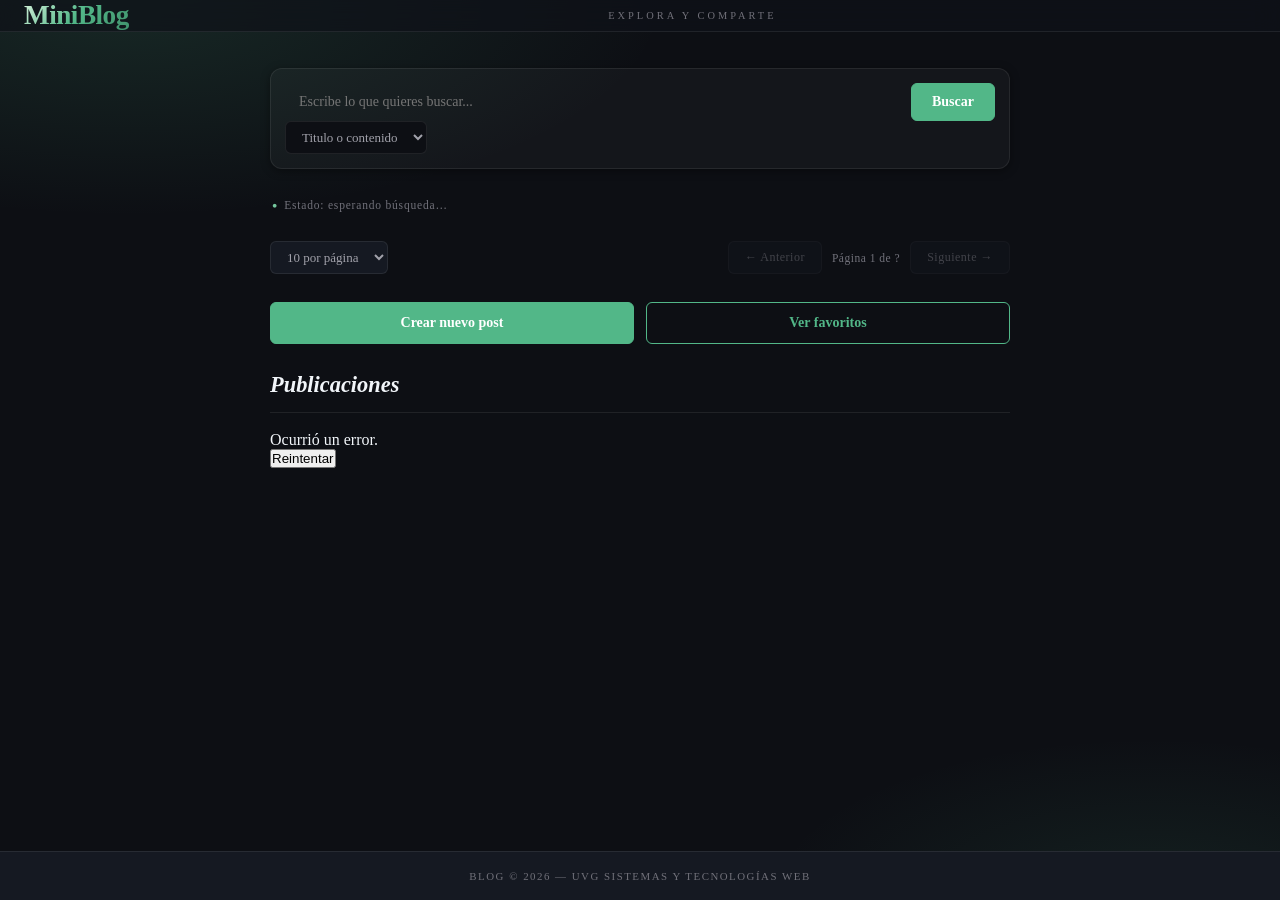
<file: index.html>
<!-- Página principal -->
<!DOCTYPE html>
<html lang="es">
<head>
    <meta charset="UTF-8">
    <meta name="viewport" content="width=device-width, initial-scale=1.0">
    <title>Blog</title>
    <link rel="preconnect" href="https://fonts.googleapis.com">
    <link href="https://fonts.googleapis.com/css2?family=Lora:ital,wght@0,400;0,700;1,400&family=DM+Mono:wght@400;500&family=Outfit:wght@300;400;500;600;700&display=swap" rel="stylesheet">
    <link rel="stylesheet" href="css/main.css">
</head>
 
<body>
 
    <!-- HEADER: título + subtítulo -->
    <header>
        <h1>MiniBlog</h1>
        <h2>Explora y comparte</h2>
    </header>
 
    <!-- CONTENEDOR PRINCIPAL -->
    <div class="page-wrapper">
        <!-- BÚSQUEDA -->
        <section id="search">
            <div id="searchBar">
                <input 
                    type="text" 
                    id="searchInput"
                    placeholder="Escribe lo que quieres buscar..."
                >
                <button id="searchButton">Buscar</button>
                
            </div>

            <!-- Filtros -->
            <div class="filter-row"> 
            <!-- Filtro si quiere buscar por texto o por usuario -->
            <select id="searchType">
                <option value="query">Titulo o contenido</option>
                <option value="user">ID de usuario</option>
                <option value="tag">Tag</option>
            </select>

            <!-- Si es tag no tiene que escribir si no seleccionar-->
            <select id="tagSelect" hidden></select>

            <!-- Botón para limpiar filtros y volver a la vista normal -->
            <button id="clearSearchBtn" hidden>✕ Limpiar búsqueda</button>
            </div>
        </section>
 
        <!-- UI STATE: estado de la búsqueda -->
        <div class="ui-state-bar" id="searchStatus">Estado: esperando búsqueda…</div>

        <!-- Area para la paginación -->
        <div id="pagination">
            <select id="limitSelect">
                <option value="5">5 por página</option>
                <option value="10" selected>10 por página</option>
                <option value="20">20 por página</option>
            </select>

            <button id="prevBtn" disabled>← Anterior</button>
            <span id="pageInfo">Página 1 de ?</span>
            <button id="nextBtn" disabled>Siguiente →</button>
        </div>

        <!-- Acciones principales -->
        <div class="actions">
            <a href="pages/vistaPost.html">
                <button>Crear nuevo post</button>
            </a>

            <a href="pages/favoritos.html">
                <button>Ver favoritos</button>
            </a>
        </div>
 
        <!-- LISTA DE PUBLICACIONES -->
        <section id="postsSection">
            <h2>Publicaciones</h2>
            <ul id="postsContainer"></ul>
        </section>
    </div>
 
    <footer>
        <small>Blog &copy; 2026 — UVG Sistemas y Tecnologías Web</small>
    </footer>
 
    <script type="module" src="js/main.js"></script>
</body>
</html>
</file>
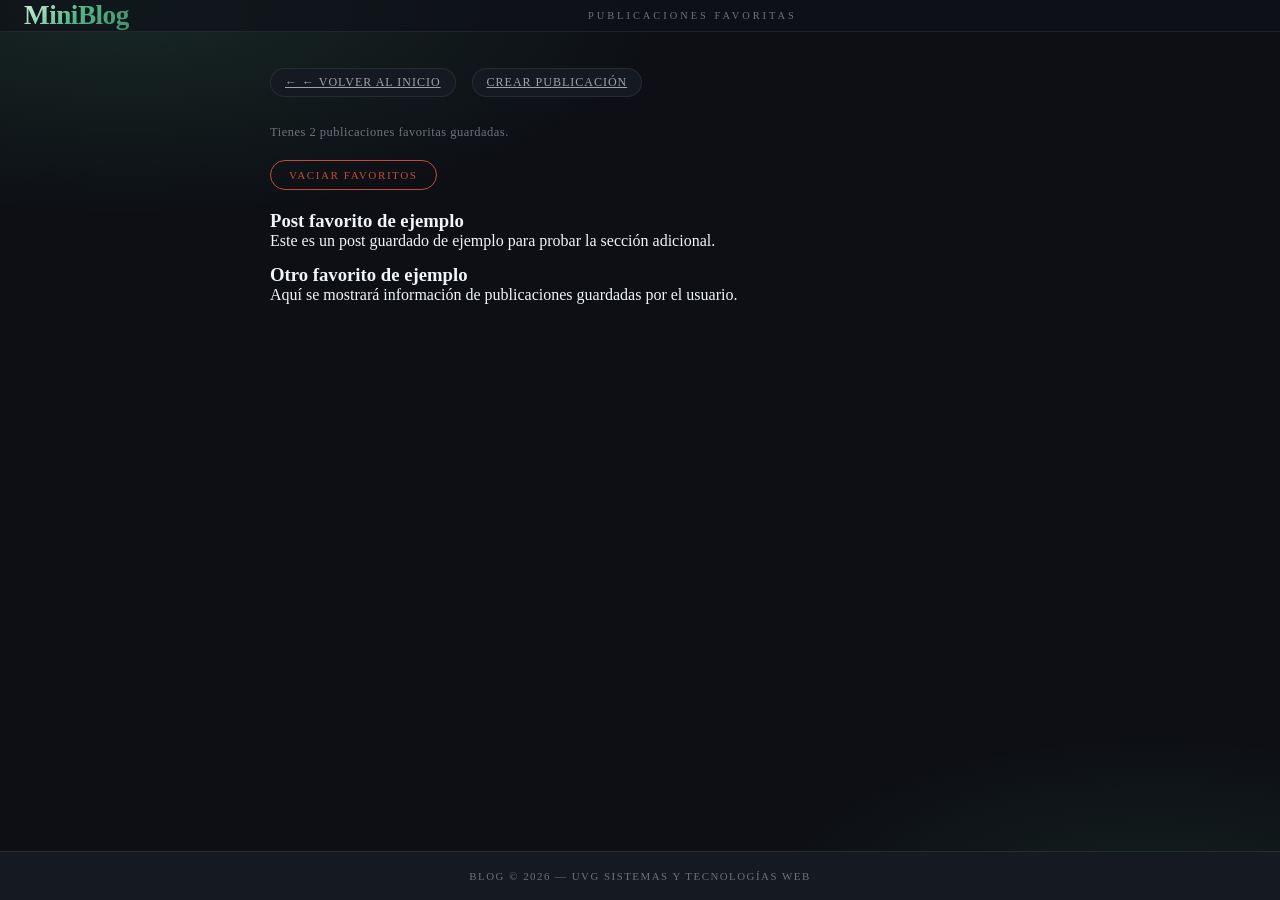
<file: pages/favoritos.html>
<!DOCTYPE html>
<html lang="es">
<head>
  <meta charset="UTF-8">
  <meta name="viewport" content="width=device-width, initial-scale=1.0">
  <title>Favoritos | MiniBlog</title>
  <link rel="stylesheet" href="../css/main.css">
  <link rel="preconnect" href="https://fonts.googleapis.com">
<link href="https://fonts.googleapis.com/css2?family=Lora:ital,wght@0,400;0,700;1,400&family=DM+Mono:wght@400;500&family=Outfit:wght@300;400;500;600;700&display=swap" rel="stylesheet">
</head>

<body>
  <header>
    <h1>MiniBlog</h1>
    <h2>Publicaciones favoritas</h2>
  </header>

  <main class="page-wrapper">
    <nav>
      <a href="../index.html">← Volver al inicio</a>
      <a href="./vistaPost.html">Crear publicación</a>
    </nav>

    <section id="favoritesSection">
      <div id="favoritesMessage">Aquí se mostrarán los posts favoritos guardados.</div>
      <button id="clearFavoritesButton" type="button">Vaciar favoritos</button>
      <ul id="favoritesContainer"></ul>
    </section>
  </main>

  <footer>
    <small>Blog &copy; 2026 — UVG Sistemas y Tecnologías Web</small>
  </footer>

  <script type="module" src="../js/favoritos/favoritos.js"></script>
</body>
</html>
</file>
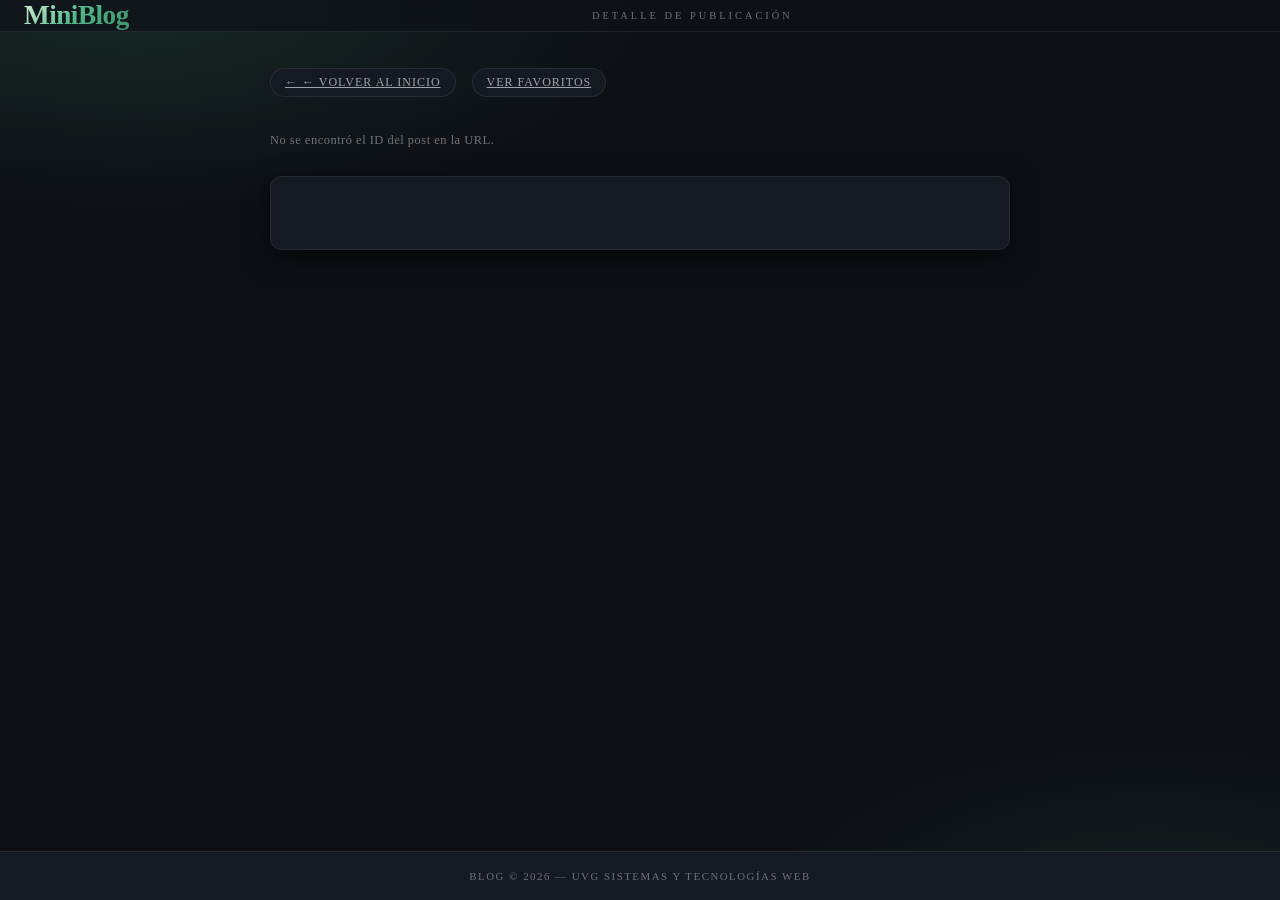
<file: pages/vistaDetalle.html>
<!DOCTYPE html>
<html lang="es">
<head>
  <meta charset="UTF-8">
  <meta name="viewport" content="width=device-width, initial-scale=1.0">
  <title>Detalle del Post | MiniBlog</title>
  <link rel="stylesheet" href="../css/main.css">
  <link rel="preconnect" href="https://fonts.googleapis.com">
<link href="https://fonts.googleapis.com/css2?family=Lora:ital,wght@0,400;0,700;1,400&family=DM+Mono:wght@400;500&family=Outfit:wght@300;400;500;600;700&display=swap" rel="stylesheet">
</head>

<body>
  <header>
    <h1>MiniBlog</h1>
    <h2>Detalle de publicación</h2>
  </header>

  <main class="page-wrapper">
    <nav>
      <a href="../index.html">← Volver al inicio</a>
      <a href="./favoritos.html">Ver favoritos</a>
    </nav>

    <section id="detailSection">
      <div id="detailState">Cargando publicación...</div>
      <article id="detailContainer"></article>
    </section>
  </main>

  <footer>
    <small>Blog &copy; 2026 — UVG Sistemas y Tecnologías Web</small>
  </footer>

  <script type="module" src="../js/detalle/detalle.js"></script>
</body>
</html>
</file>
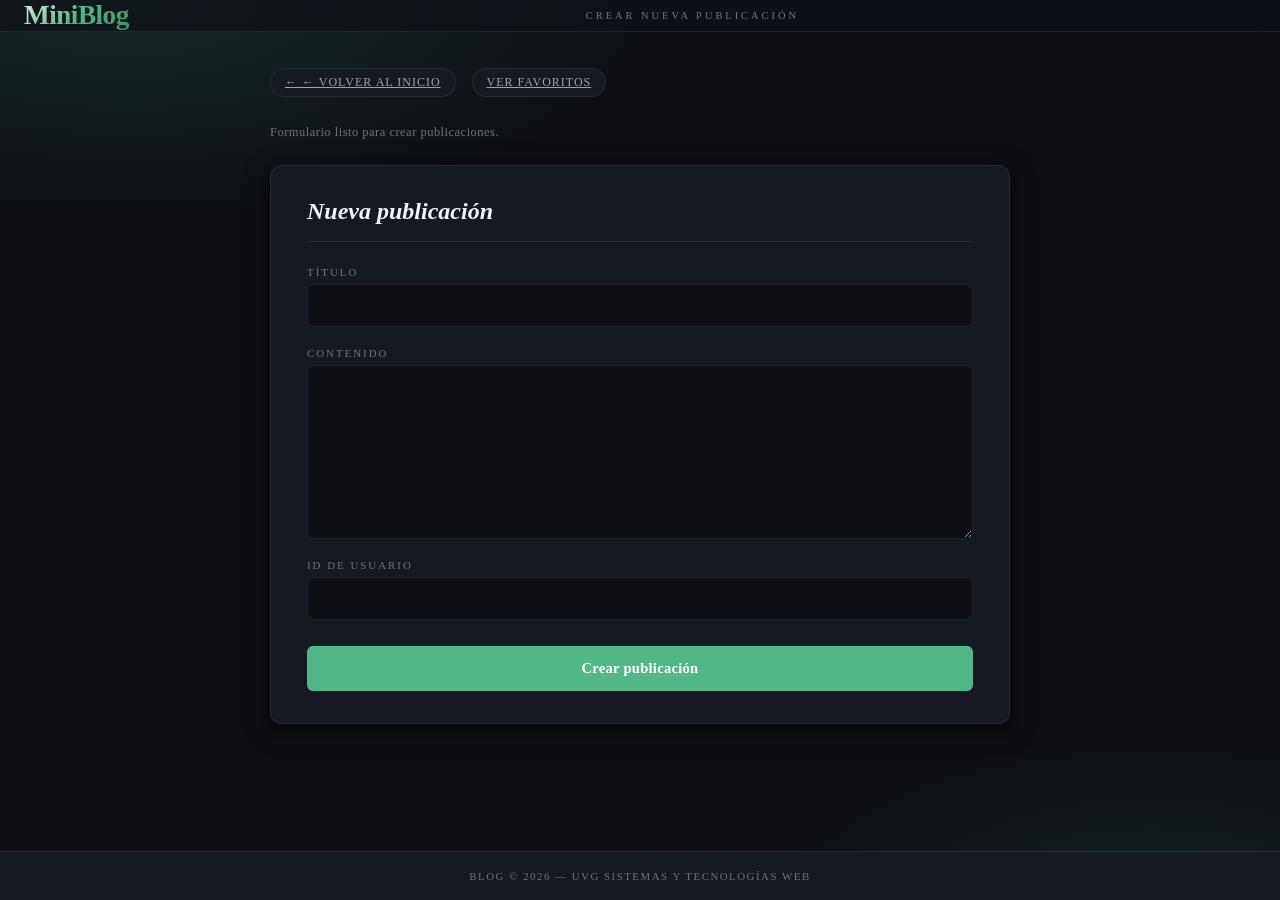
<file: pages/vistaPost.html>
<!DOCTYPE html>
<html lang="es">
<head>
  <meta charset="UTF-8">
  <meta name="viewport" content="width=device-width, initial-scale=1.0">
  <title>Crear Post | MiniBlog</title>

  <link rel="stylesheet" href="../css/main.css">
  <link rel="preconnect" href="https://fonts.googleapis.com">
<link href="https://fonts.googleapis.com/css2?family=Lora:ital,wght@0,400;0,700;1,400&family=DM+Mono:wght@400;500&family=Outfit:wght@300;400;500;600;700&display=swap" rel="stylesheet">
</head>

<body>
  <header>
    <h1>MiniBlog</h1>
    <h2>Crear nueva publicación</h2>
  </header>

  <main class="page-wrapper">
    <nav>
      <a href="../index.html">← Volver al inicio</a>
      <a href="./favoritos.html">Ver favoritos</a>
    </nav>

    <section id="formSection">
      <div id="formMessage"></div>

      <form id="postForm">
        <div>
          <label for="title">Título</label>
          <input type="text" id="title" name="title">
        </div>

        <div>
          <label for="body">Contenido</label>
          <textarea id="body" name="body" rows="6"></textarea>
        </div>

        <div>
          <label for="userId">ID de usuario</label>
          <input type="number" id="userId" name="userId">
        </div>

        <button type="submit">Crear publicación</button>
      </form>
    </section>
  </main>

  <footer>
    <small>Blog &copy; 2026 — UVG Sistemas y Tecnologías Web</small>
  </footer>

  <script type="module" src="../js/form/form.js"></script>
</body>
</html>
</file>
<file: css/main.css>
/* ============================================
   MINIBLOG — CSS PRINCIPAL
   ============================================ */

@import url('https://fonts.googleapis.com/css2?family=Lora:ital,wght@0,400;0,600;0,700;1,400&family=DM+Mono:wght@400;500&family=Outfit:wght@300;400;500;600;700&display=swap');

/* ============================================
   VARIABLES
   ============================================ */
:root {
  /* Fondo oscuro */
  --c-bg:         #0d0f14;
  --c-surface:    #151922;
  --c-surface-2:  #1c212c;

  /* Bordes */
  --c-border:     rgba(255,255,255,0.08);
  --c-border-2:   rgba(82,183,136,0.25);

  /* Verde como color principal */
  --c-primary:    #52b788;
  --c-primary-lt: #74c69d;
  --c-primary-xlt:#d8f3dc;

  /* Glow verde */
  --c-glow:       rgba(82,183,136,0.35);

  /* Texto */
  --c-text:       #f1f5f9;
  --c-text-2:     #a1a1aa;
  --c-text-3:     #71717a;

  /* Tags */
  --c-tag-bg:     rgba(82,183,136,0.12);
  --c-tag-border: rgba(82,183,136,0.35);
  --c-tag-text:   #74c69d;

  /* Sombras */
  --shadow-sm: 0 2px 10px rgba(0,0,0,0.4);
  --shadow-md: 0 6px 24px rgba(0,0,0,0.6);
  --shadow-lg: 0 12px 40px rgba(0,0,0,0.8);

  --radius: 12px;
  --radius-sm: 6px;
  --radius-pill: 50px;

  --max-w: 780px;
}


/* ============================================
   RESET
   ============================================ */
*, *::before, *::after {
  box-sizing: border-box;
  margin: 0;
  padding: 0;
}

/* ============================================
   BODY
   ============================================ */
body {
  font-family: var(--font-sans);
  background-color: var(--c-bg);
  background-image:
    radial-gradient(ellipse 70% 40% at 10% 0%, rgba(82,183,136,0.15) 0%, transparent 60%),
    radial-gradient(ellipse 50% 30% at 90% 100%, rgba(82,183,136,0.10) 0%, transparent 60%);
  color: var(--c-text);
  min-height: 100vh;
  display: flex;
  flex-direction: column;
  align-items: center;
}

/* ============================================
   HEADER
   ============================================ */
header {
  width: 100%;
  background: rgba(15, 18, 25, 0.7);
  backdrop-filter: blur(14px);
  border-bottom: 1px solid var(--c-border);
  height: var(--header-h);
  display: flex;
  align-items: center;
  justify-content: space-between;
  padding: 0 24px;
  position: sticky;
  top: 0;
  z-index: 100;
}

/* Título con gradiente */
header h1 {
  font-family: var(--font-serif);
  font-size: 1.7rem;
  font-weight: 700;

  background: linear-gradient(135deg, #d8f3dc, #52b788, #40916c);
  -webkit-background-clip: text;
  -webkit-text-fill-color: transparent;

  letter-spacing: -0.5px;
}


header h2 {
  font-family: var(--font-mono);
  font-size: 0.65rem;
  font-weight: 400;
  letter-spacing: 3px;
  text-transform: uppercase;
  color: var(--c-text-3);
}

/* Número de edición decorativo en el header */
header::after {
  content: attr(data-edition);
  font-family: var(--font-mono);
  font-size: 0.7rem;
  color: var(--c-text-3);
  letter-spacing: 1px;
}

/* ============================================
   NAV (páginas internas)
   ============================================ */
nav {
  display: flex;
  align-items: center;
  gap: 16px;
  padding: 0;
  flex-wrap: wrap;
}

nav a {
  font-family: var(--font-mono);
  font-size: 0.75rem;
  letter-spacing: 1px;
  text-transform: uppercase;
  color: var(--c-text-2);
  padding: 6px 14px;
  border: 1px solid var(--c-border);
  border-radius: var(--radius-pill);
  background: var(--c-surface);
  transition: all 0.2s;
}

nav a:hover {
  border-color: var(--c-primary);
  color: var(--c-primary);
  background: var(--c-primary-xlt);
}

nav a:first-child::before {
  content: '← ';
}

/* ============================================
   PAGE WRAPPER
   ============================================ */
.page-wrapper {
  width: 100%;
  max-width: var(--max-w);
  padding: 36px 20px 72px;
  display: flex;
  flex-direction: column;
  gap: 28px;
}

/* ============================================
   SECCIÓN SEARCH (index)
   ============================================ */
#search {
  background: rgba(255,255,255,0.03);
  border: 1px solid var(--c-border);
  border-radius: var(--radius);
  padding: 14px;
  box-shadow: var(--shadow-sm);
}

#searchBar {
  display: flex;
  gap: 10px;
  align-items: center;
}

#searchInput {
  flex: 1;
  background: var(--c-bg);
  border: 1.5px solid var(--c-border);
  border-radius: var(--radius-sm);
  padding: 10px 14px;
  font-family: var(--font-sans);
  font-size: 14px;
  color: var(--c-text);
  outline: none;
  transition: border-color 0.2s, box-shadow 0.2s;
}

#searchInput {
  background: transparent;
  border: none;
  color: var(--c-text);
}

#searchButton {
  background: var(--c-primary);
  color: #fff;
  border: 1.5px solid var(--c-primary);
  font-family: var(--font-sans);
  font-size: 14px;
  font-weight: 600;
  padding: 10px 20px;
  border-radius: var(--radius-sm);
  cursor: pointer;
  transition: all 0.2s;
}

#searchButton:hover {
  background: var(--c-primary-lt);
  border-color: var(--c-primary-lt);
  transform: translateY(-1px);
  box-shadow: var(--shadow-md);
}

/* Fila de filtros */
.filter-row {
  display: flex;
  gap: 10px;
  align-items: center;
  flex-wrap: wrap;
}

#searchType,
#tagSelect {
  font-family: var(--font-sans);
  font-size: 13px;
  color: var(--c-text-2);
  background: var(--c-bg);
  border: 1.5px solid var(--c-border);
  border-radius: var(--radius-sm);
  padding: 7px 12px;
  outline: none;
  cursor: pointer;
  transition: border-color 0.2s;
}

#searchType:focus,
#tagSelect:focus {
  border-color: var(--c-primary-lt);
}

#clearSearchBtn {
  background: transparent;
  border: 1.5px solid var(--c-border);
  color: var(--c-text-3);
  font-family: var(--font-mono);
  font-size: 0.7rem;
  letter-spacing: 1px;
  text-transform: uppercase;
  padding: 7px 14px;
  border-radius: var(--radius-pill);
  cursor: pointer;
  transition: all 0.2s;
}

#clearSearchBtn:hover {
  border-color: var(--c-accent);
  color: var(--c-accent);
}

/* ============================================
   UI STATE BAR
   ============================================ */
.ui-state-bar {
  font-family: var(--font-mono);
  font-size: 0.72rem;
  letter-spacing: 0.8px;
  color: var(--c-text-3);
  padding: 2px 2px;
  display: flex;
  align-items: center;
  gap: 6px;
}

.ui-state-bar::before {
  content: '●';
  color: var(--c-primary-lt);
  font-size: 0.55rem;
  animation: pulse 2s infinite;
}

@keyframes pulse {
  0%, 100% { opacity: 1; }
  50%       { opacity: 0.3; }
}

/* ============================================
   PAGINACIÓN
   ============================================ */
#pagination {
  display: flex;
  align-items: center;
  gap: 10px;
  flex-wrap: wrap;
}

#limitSelect {
  font-family: var(--font-sans);
  font-size: 13px;
  color: var(--c-text-2);
  background: var(--c-surface);
  border: 1.5px solid var(--c-border);
  border-radius: var(--radius-sm);
  padding: 7px 12px;
  outline: none;
  cursor: pointer;
  margin-right: auto;
}

#prevBtn,
#nextBtn {
  background: var(--c-surface);
  border: 1.5px solid var(--c-border);
  color: var(--c-text-2);
  font-family: var(--font-mono);
  font-size: 0.75rem;
  letter-spacing: 0.5px;
  padding: 8px 16px;
  border-radius: var(--radius-sm);
  cursor: pointer;
  transition: all 0.2s;
}

#prevBtn:hover:not(:disabled),
#nextBtn:hover:not(:disabled) {
  border-color: var(--c-primary);
  color: var(--c-primary);
  background: var(--c-primary-xlt);
}

#prevBtn:disabled,
#nextBtn:disabled {
  opacity: 0.35;
  cursor: not-allowed;
}

#pageInfo {
  font-family: var(--font-mono);
  font-size: 0.72rem;
  color: var(--c-text-3);
  letter-spacing: 0.5px;
  white-space: nowrap;
}

/* ============================================
   ACCIONES (index)
   ============================================ */
.actions {
  display: flex;
  gap: 12px;
  flex-wrap: wrap;
}

.actions a {
  flex: 1;
  min-width: 160px;
}

.actions button {
  width: 100%;
  font-family: var(--font-sans);
  font-size: 14px;
  font-weight: 600;
  padding: 12px 20px;
  border-radius: var(--radius-sm);
  cursor: pointer;
  transition: all 0.2s;
  border: 1.5px solid transparent;
}

/* Primer botón: acción principal */
.actions a:first-child button {
  background: var(--c-primary);
  color: #fff;
  border-color: var(--c-primary);
}

.actions a:first-child button:hover {
  background: var(--c-primary-lt);
  border-color: var(--c-primary-lt);
  transform: translateY(-1px);
  box-shadow: var(--shadow-md);
}

/* Segundo botón: secundario */
.actions a:last-child button {
  background: transparent;
  color: var(--c-primary);
  border-color: var(--c-primary);
}

.actions a:last-child button:hover {
  background: var(--c-primary-xlt);
  transform: translateY(-1px);
}

/* ============================================
   SECCIÓN POSTS
   ============================================ */
#postsSection h2 {
  font-family: var(--font-serif);
  font-size: 1.4rem;
  font-weight: 700;
  font-style: italic;
  color: var(--c-text);
  margin-bottom: 18px;
  padding-bottom: 14px;
  border-bottom: 1.5px solid var(--c-border);
  display: flex;
  align-items: baseline;
  gap: 10px;
}

/* Número de posts decorativo */
#postsSection h2::after {
  content: attr(data-count);
  font-family: var(--font-mono);
  font-size: 0.7rem;
  font-weight: 400;
  font-style: normal;
  color: var(--c-text-3);
  letter-spacing: 1px;
}

#postsContainer {
  list-style: none;
  display: flex;
  flex-direction: column;
  gap: 14px;
}

/* ============================================
   POST CARD (componente compartido)
   ============================================ */
.post-card {
  background: rgba(21, 25, 34, 0.8);
  border: 1px solid var(--c-border);
  border-radius: var(--radius);
  padding: 22px 24px;
  display: flex;
  flex-direction: column;
  gap: 10px;

  box-shadow: var(--shadow-md);
  position: relative;
  overflow: hidden;

  transition: all 0.25s ease;
}

/* Línea lateral */
.post-card::before {
  content: '';
  position: absolute;
  left: 0;
  top: 10px;
  bottom: 10px;
  width: 3px;
  background: linear-gradient(180deg, var(--c-primary-lt), var(--c-primary));
  border-radius: 0 3px 3px 0;
  opacity: 0.7;
}

/* Hover glow */
.post-card:hover {
  transform: translateY(-4px);
  border-color: var(--c-primary-lt);
  box-shadow: 0 0 25px var(--c-glow);
}

/* Título */
.card-title {
  font-family: var(--font-serif);
  font-size: 1.05rem;
  font-weight: 700;
  color: var(--c-text);
  line-height: 1.4;
  letter-spacing: -0.2px;
}

/* Cuerpo */
.card-body {
  font-size: 14px;
  color: var(--c-text-2);
  line-height: 1.7;
}

/* Autor */
.card-author {
  font-family: var(--font-mono);
  font-size: 0.72rem;
  color: var(--c-text-3);
  letter-spacing: 0.5px;
  display: flex;
  align-items: center;
  gap: 6px;
}

.card-author::before {
  content: '—';
  color: var(--c-primary-lt);
}

/* Footer de la card: tags + botón */
.card-footer {
  display: flex;
  align-items: center;
  justify-content: space-between;
  margin-top: 4px;
  flex-wrap: wrap;
  gap: 8px;
}

/* Tags */
.post-tags {
  display: flex;
  flex-wrap: wrap;
  gap: 5px;
}

.post-tag {
  font-family: var(--font-mono);
  font-size: 0.65rem;
  font-weight: 500;
  letter-spacing: 0.8px;
  text-transform: uppercase;
  background: var(--c-tag-bg);
  border: 1px solid var(--c-tag-border);
  color: var(--c-tag-text);
  padding: 3px 9px;
  border-radius: var(--radius-pill);
}

/* Botón "Ver más" dentro de la card */
.post-card a {
  text-decoration: none;
}

.post-card button {
  font-family: var(--font-mono);
  font-size: 0.7rem;
  font-weight: 500;
  letter-spacing: 1.5px;
  text-transform: uppercase;
  background: transparent;
  color: var(--c-primary);
  border: 1.5px solid var(--c-primary);
  padding: 6px 16px;
  border-radius: var(--radius-pill);
  cursor: pointer;
  transition: all 0.2s;
  white-space: nowrap;
}

.post-card button:hover {
  background: var(--c-primary);
  color: #fff;
}

/* Botón favorito */
.btn-favorite {
  background: transparent;
  border: none;
  font-size: 1.1rem;
  cursor: pointer;
  padding: 2px 4px;
  transition: transform 0.2s;
  line-height: 1;
}

.btn-favorite:hover { transform: scale(1.3); }
.btn-favorite.active { filter: drop-shadow(0 0 4px rgba(183,112,30,0.5)); }

/* ============================================
   SECCIÓN DETALLE (vistaDetalle.html)
   ============================================ */
#detailSection {
  display: flex;
  flex-direction: column;
  gap: 20px;
}

#detailState {
  font-family: var(--font-mono);
  font-size: 0.78rem;
  color: var(--c-text-3);
  letter-spacing: 0.5px;
  padding: 8px 0;
}

#detailContainer {
  background: var(--c-surface);
  border: 1.5px solid var(--c-border);
  border-radius: var(--radius);
  padding: 36px 40px;
  box-shadow: var(--shadow-md);
  animation: cardIn 0.35s ease;
}

/* Etiqueta de categoría/tipo arriba del título */
#detailContainer .detail-category {
  font-family: var(--font-mono);
  font-size: 0.68rem;
  letter-spacing: 3px;
  text-transform: uppercase;
  color: var(--c-primary);
  margin-bottom: 12px;
  display: block;
}

#detailContainer h1,
#detailContainer .detail-title {
  font-family: var(--font-serif);
  font-size: 2rem;
  font-weight: 700;
  color: var(--c-text);
  line-height: 1.3;
  letter-spacing: -0.5px;
  margin-bottom: 8px;
}

#detailContainer .detail-meta {
  display: flex;
  align-items: center;
  gap: 16px;
  font-family: var(--font-mono);
  font-size: 0.72rem;
  color: var(--c-text-3);
  letter-spacing: 0.5px;
  padding: 14px 0;
  border-top: 1px solid var(--c-border);
  border-bottom: 1px solid var(--c-border);
  margin: 16px 0 24px;
  flex-wrap: wrap;
}

#detailContainer .detail-meta span {
  display: flex;
  align-items: center;
  gap: 5px;
}

#detailContainer .detail-body {
  font-size: 15.5px;
  line-height: 1.85;
  color: var(--c-text-2);
  font-family: var(--font-sans);
  font-weight: 300;
}

/* Sección de comentarios */
#commentsSection {
  background: var(--c-surface);
  border: 1.5px solid var(--c-border);
  border-radius: var(--radius);
  padding: 28px 32px;
  box-shadow: var(--shadow-sm);
}

#commentsSection h2 {
  font-family: var(--font-serif);
  font-size: 1.2rem;
  font-weight: 700;
  font-style: italic;
  color: var(--c-text);
  margin-bottom: 20px;
  padding-bottom: 12px;
  border-bottom: 1.5px solid var(--c-border);
}

.comment-item {
  padding: 14px 0;
  border-bottom: 1px solid var(--c-surface-2);
  display: flex;
  flex-direction: column;
  gap: 5px;
}

.comment-item:last-child { border-bottom: none; }

.comment-author {
  font-family: var(--font-mono);
  font-size: 0.72rem;
  color: var(--c-primary);
  letter-spacing: 0.5px;
  font-weight: 500;
}

.comment-body {
  font-size: 13.5px;
  color: var(--c-text-2);
  line-height: 1.65;
}

/* ============================================
   FORMULARIO (vistaPost.html)
   ============================================ */
#formSection {
  display: flex;
  flex-direction: column;
  gap: 20px;
}

#formMessage {
  font-family: var(--font-mono);
  font-size: 0.78rem;
  letter-spacing: 0.5px;
  color: var(--c-text-3);
  min-height: 20px;
}

#formMessage.success {
  color: var(--c-primary);
}

#formMessage.error {
  color: #c44b37;
}

#postForm {
  background: var(--c-surface);
  border: 1.5px solid var(--c-border);
  border-radius: var(--radius);
  padding: 32px 36px;
  display: flex;
  flex-direction: column;
  gap: 20px;
  box-shadow: var(--shadow-md);
  animation: cardIn 0.3s ease;
}

/* Encabezado del formulario */
#postForm::before {
  content: 'Nueva publicación';
  font-family: var(--font-serif);
  font-style: italic;
  font-size: 1.5rem;
  font-weight: 700;
  color: var(--c-text);
  display: block;
  padding-bottom: 16px;
  border-bottom: 1.5px solid var(--c-border);
  margin-bottom: 4px;
}

#postForm div {
  display: flex;
  flex-direction: column;
  gap: 6px;
}

#postForm label {
  font-family: var(--font-mono);
  font-size: 0.68rem;
  font-weight: 500;
  letter-spacing: 2px;
  text-transform: uppercase;
  color: var(--c-text-3);
}

#postForm input,
#postForm textarea {
  background: var(--c-bg);
  border: 1.5px solid var(--c-border);
  border-radius: var(--radius-sm);
  padding: 12px 14px;
  font-family: var(--font-sans);
  font-size: 14.5px;
  color: var(--c-text);
  outline: none;
  transition: border-color 0.2s, box-shadow 0.2s;
  width: 100%;
}

#postForm input:focus,
#postForm textarea:focus {
  border-color: var(--c-primary-lt);
  box-shadow: 0 0 0 3px rgba(82,183,136,0.15);
}

#postForm textarea {
  resize: vertical;
  min-height: 140px;
  line-height: 1.7;
}

#postForm button[type="submit"] {
  background: var(--c-primary);
  color: #fff;
  font-family: var(--font-sans);
  font-weight: 600;
  font-size: 14.5px;
  padding: 14px;
  border-radius: var(--radius-sm);
  border: none;
  cursor: pointer;
  transition: background 0.2s, transform 0.15s, box-shadow 0.2s;
  margin-top: 6px;
  letter-spacing: 0.3px;
}

#postForm button[type="submit"]:hover {
  background: var(--c-primary-lt);
  transform: translateY(-1px);
  box-shadow: var(--shadow-md);
}

/* ============================================
   FAVORITOS (favoritos.html)
   ============================================ */
#favoritesSection {
  display: flex;
  flex-direction: column;
  gap: 20px;
}

#favoritesMessage {
  font-family: var(--font-mono);
  font-size: 0.78rem;
  color: var(--c-text-3);
  letter-spacing: 0.5px;
}

#clearFavoritesButton {
  align-self: flex-start;
  background: transparent;
  border: 1.5px solid #c44b37;
  color: #c44b37;
  font-family: var(--font-mono);
  font-size: 0.7rem;
  font-weight: 500;
  letter-spacing: 1.5px;
  text-transform: uppercase;
  padding: 8px 18px;
  border-radius: var(--radius-pill);
  cursor: pointer;
  transition: all 0.2s;
}

#clearFavoritesButton:hover {
  background: #c44b37;
  color: #fff;
}

#favoritesSection h2,
#favoritesSection > section > h2 {
  font-family: var(--font-serif);
  font-size: 1.4rem;
  font-weight: 700;
  font-style: italic;
  color: var(--c-text);
  padding-bottom: 14px;
  border-bottom: 1.5px solid var(--c-border);
}

#favoritesContainer {
  list-style: none;
  display: flex;
  flex-direction: column;
  gap: 14px;
}

/* Estado vacío de favoritos */
.empty-state {
  text-align: center;
  padding: 52px 20px;
  display: flex;
  flex-direction: column;
  align-items: center;
  gap: 10px;
}

.empty-state .empty-icon {
  font-size: 2.5rem;
  opacity: 0.35;
}

.empty-state p {
  font-family: var(--font-serif);
  font-style: italic;
  color: var(--c-text-3);
  font-size: 15px;
}

/* ============================================
   FOOTER
   ============================================ */
footer {
  margin-top: auto;
  width: 100%;
  padding: 18px 24px;
  border-top: 1.5px solid var(--c-border);
  display: flex;
  align-items: center;
  justify-content: center;
  background: var(--c-surface);
}

footer small {
  font-family: var(--font-mono);
  font-size: 0.68rem;
  color: var(--c-text-3);
  letter-spacing: 1.5px;
  text-transform: uppercase;
}

/* ============================================
   UTILIDADES
   ============================================ */

/* Skeleton loader */
.skeleton {
  background: linear-gradient(90deg, var(--c-surface-2) 25%, var(--c-border) 50%, var(--c-surface-2) 75%);
  background-size: 200% 100%;
  animation: shimmer 1.4s infinite;
  border-radius: var(--radius-sm);
  height: 16px;
}

@keyframes shimmer {
  0%   { background-position: 200% 0; }
  100% { background-position: -200% 0; }
}

/* ============================================
   RESPONSIVE
   ============================================ */
@media (max-width: 600px) {
  header {
    padding: 0 16px;
    flex-wrap: wrap;
    height: auto;
    padding-block: 14px;
  }

  .page-wrapper {
    padding: 24px 14px 56px;
    gap: 20px;
  }

  #detailContainer {
    padding: 24px 20px;
  }

  #postForm {
    padding: 22px 18px;
  }

  #detailContainer h1,
  #detailContainer .detail-title {
    font-size: 1.5rem;
  }

  .actions {
    flex-direction: column;
  }

  .actions a { min-width: unset; }

  #pagination {
    gap: 6px;
  }

  #commentsSection {
    padding: 20px 16px;
  }
}


button:hover {
  box-shadow: 0 0 12px var(--c-glow);
}

.detail-actions {
  display: flex;
  justify-content: flex-end;
  margin-top: 24px;
}

.detail-delete-btn {
  background: transparent;
  border: 1.5px solid #c44b37;
  color: #c44b37;
  font-family: var(--font-mono);
  font-size: 0.72rem;
  font-weight: 500;
  letter-spacing: 1px;
  text-transform: uppercase;
  padding: 10px 16px;
  border-radius: var(--radius-pill);
  cursor: pointer;
  transition: all 0.2s;
}

.detail-delete-btn:hover {
  background: #c44b37;
  color: #fff;
  box-shadow: none;
}

.detail-delete-btn:disabled {
  opacity: 0.65;
  cursor: not-allowed;
}

.detail-deleted-box {
  border: 1.5px dashed rgba(196, 75, 55, 0.45);
  border-radius: var(--radius);
  padding: 28px 24px;
  text-align: center;
  background: rgba(196, 75, 55, 0.08);
}

.detail-deleted-title {
  font-family: var(--font-serif);
  font-size: 1.4rem;
  font-weight: 700;
  color: var(--c-text);
  margin-bottom: 10px;
}

.detail-deleted-text {
  font-family: var(--font-sans);
  color: var(--c-text-2);
  line-height: 1.7;
}
</file>
